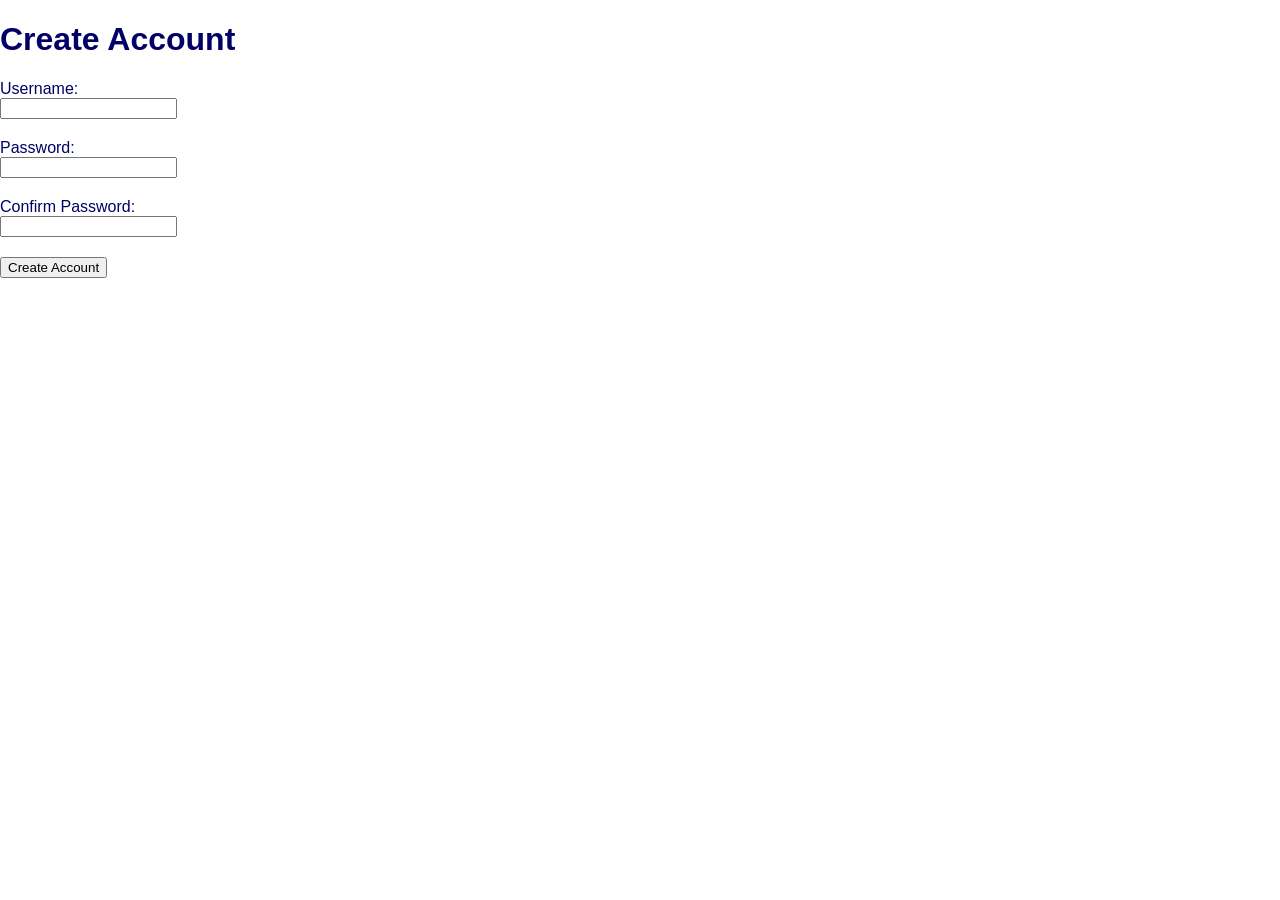
<file: www/create_account.html>
<!DOCTYPE html>
<html lang="en-us">

<head>
	<meta charset="utf-8">
	<meta name="author" content="DCC, Inc.">
	<link rel="stylesheet" type="text/css" href="css/dccstyles.css">
	<link rel="shortcut icon" href="images/favicon.png">
	<!-- add jquery -->
	<script src="https://code.jquery.com/jquery-1.10.2.js"></script>
	<title>Create Account</title>
</head>

<body>
	<!--
	<script>  // adds error message if username is taken
			// this script should be replaced with an ajax lookup
		$(function() {
			if (window.location.href.indexOf("status=failed") != -1) {
				// the name-value pair is in the url: add the failure message
				$('#account-creation-error').text("Error: username is already taken.  Please try again.")
			} else {
				$('#account-creation-error').text("");
			}
		});
	</script>
	-->

	<h1>Create Account</h1>
	<p id="account-creation-error" class="error">
	<form method="post" id="account_info" action="cgi-bin/signup.py">
		<label for="username">Username: </label>
		<input type="text" name="username" id="username" class="vertical-form-input">
		<label for="password">Password: </label>
		<input type="password" name="password" id="password" class="vertical-form-input">
		<label for="confirm-password">Confirm Password: </label>
		<input type="password" name="confirm-password" id="confirm-password" class="vertical-form-input">
		<input type="submit" value="Create Account">
	</form>
	<p id="username-error" class="error"></p>
	<p id="password-error" class="error"></p>
	<!--
	<script>
		$(function() {
			$('#account_info').submit(function(event) {
				var pswd = $('#password').val()
				if ($('#username').val() === "") {
					$('#username-error').text("Username field is empty.");
					event.preventDefault();
				} else {
					$('#username-error').text("");
				}
				if (pswd === "") {
					$('#password-error').text("Password field is empty.");
					event.preventDefault();
				} else {
					$('#password-error').text("");
				}
			});
		});
	</script>
	-->
	<script src="js/signup_extreme_vetting.js"></script>
</body>

</html>
</file>
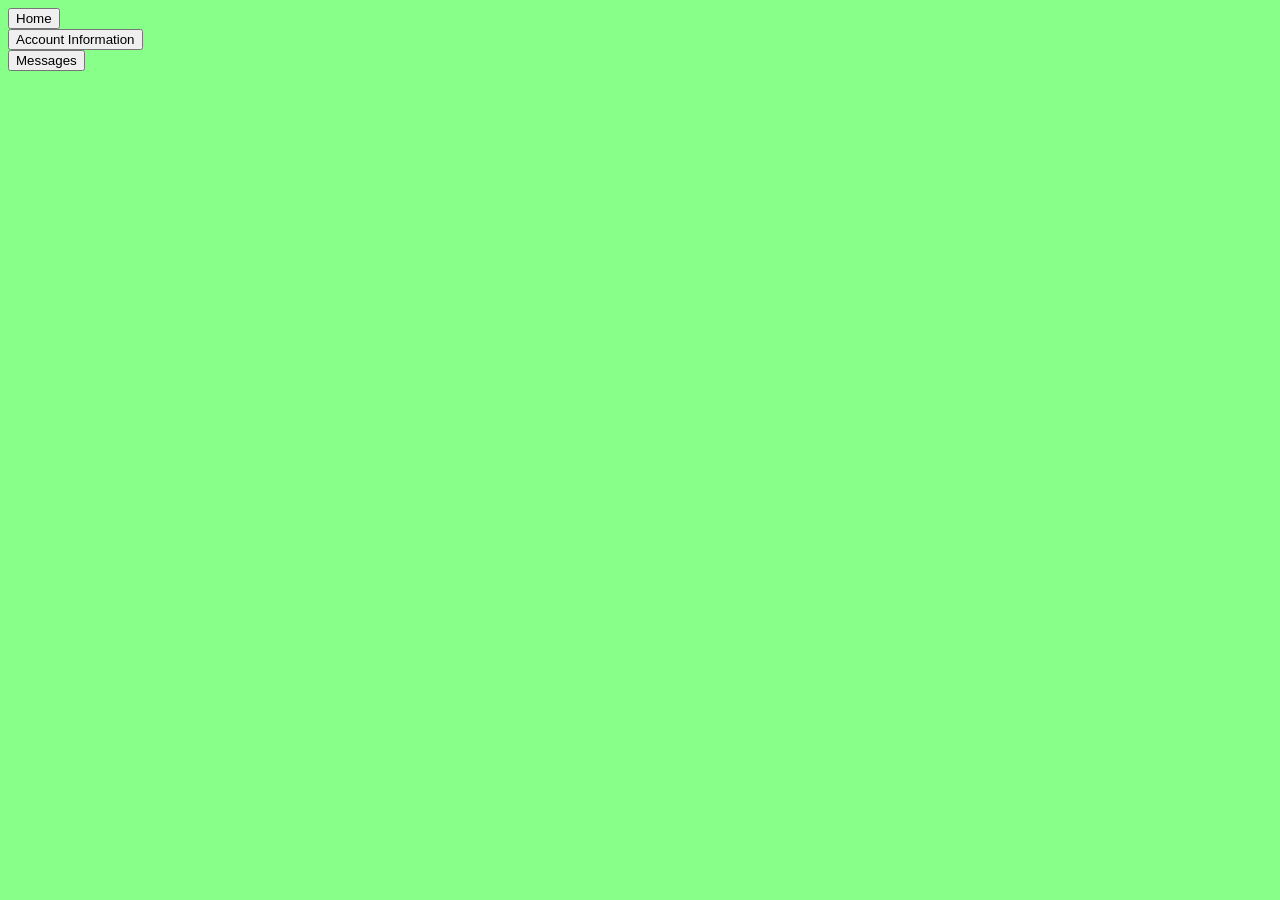
<file: www/home.html>
<html>
<head>
	<title>Welcome!</title>
	<style type="text/css">
		body {
			background-color: #8F8;
		}
		button {
			background-color: #7c7c7c
			padding-left:5em;
		}
	</style>
</head>
<body>
	<div>
		<a href="home.html"><button>Home</button></a>
	</div>
	<div>
		<a href="accinfo.py"><button>Account Information</button></a>
	</div>
	<div>
		<a href="message.html"><button>Messages</button></a>
	</div>
</body>
</html>
</file>
<file: www/css/dccstyles.css>
body {
	margin-left: 0;
	margin-right: 0;
	font-family: arial, helvetica, sans-serif;
	min-width: 450px;
	color: #000066;
}

header {
	background-color: #ffffcc;
	border-top: 1px solid #000066;
	border-bottom: 1px solid #000066;
	/*position: absolute;
	top: 0;
	width: 100%;
	left: 0;
	margin-left: 0;*/
	margin-left:0;
	margin-right:0;
	left: 0;
	width: 100%;
}

header > * {
	display: inline-block;
	vertical-align: middle;
	margin-bottom: 0;
}

nav a {
	text-decoration: none;
	font-size: 14pt;
	font-weight: bold;
	color: #000066
}

nav a:hover {  /* Special selector: affects the color of anchor text when hovered over; */
	color: #00cccc;
}


nav li {
	display: inline-block;
	margin-right: 20px;
}

nav ul {
	list-style-type: none;
	margin: 0 auto;
	padding-left: 15px;
	vertical-align: middle;
	height: 100%;


}

.content {  /* offers padding to the content of the page (body has no padding as it affects the header) */
	padding: 0 30px 30px 30px;
	max-width: 760px;
	margin: 0 auto;
}

.error {
	font-size: 10pt;
	color: red;
}

.italic {
	font-style: italic;
}

#ocean-logo {
	max-width: 225px;
	margin-left: 5px;
}

.vertical-form-input {
	display: block;
	margin-bottom: 20px;
}
</file>
